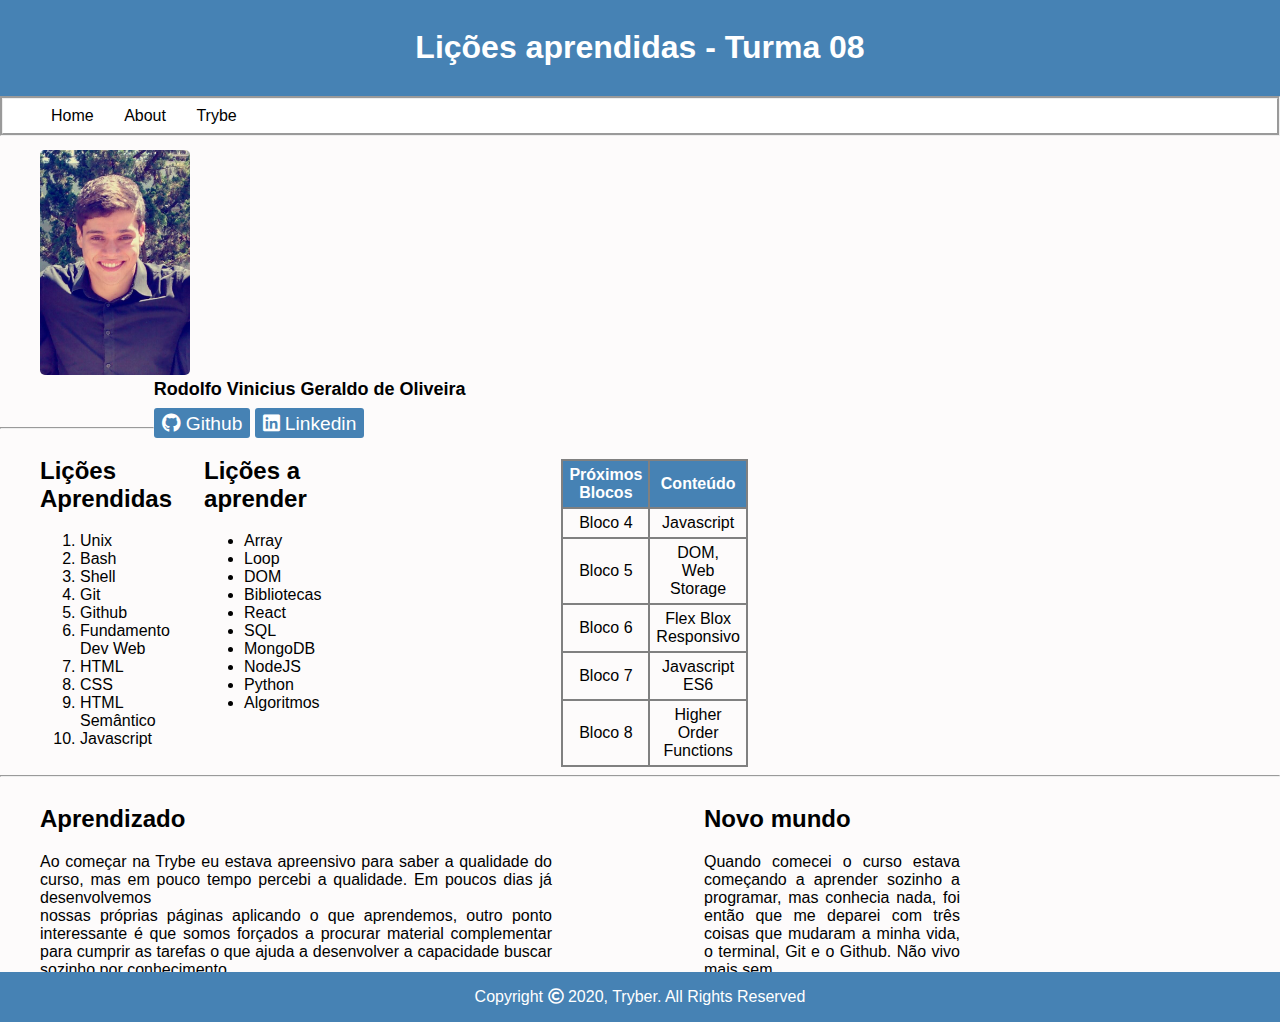
<file: index.html>
<!DOCTYPE html>
<html lang="en">
<head>
    <meta charset="UTF-8">
    <meta name="viewport" content="width=device-width, initial-scale=1.0">
    <link rel="stylesheet" href="style.css">
    <title>Projeto</title>
</head>
<body>
    <header id="cabecalho">
        <h1 id="titulo">Lições aprendidas - Turma 08</h1>
    </header>
    <nav class="navegacao">
        <ul>
            <li><a href="">Home</a></li>
            <li><a href="">About</a></li>
            <li><a href="https://www.betrybe.com/" target="_blank">Trybe</a></li>
        </ul>
    </nav>
    <div id="div-foto">
        <img id="minha_foto" src="rodolfo.JPG" width="150px" alt="">
        <div id="informacao-pessoal">
            <span><strong>Rodolfo Vinicius Geraldo de Oliveira</strong></span>
            <div class="nav-link">
                <a href="https://github.com/rodolfo-code" target="_blank"><strong class="fab fa-github"></strong>Github</a>
                <a href="https://www.linkedin.com/in/rodolfo-oliveira-2501b2148/" target="_blank"><strong class="fab fa-linkedin"></strong>Linkedin</a>
            </div>
        </div>
    </div>
    <main id="principal">
        <hr>
        <div id="licoes">
            <div id="aprendidas">
                <h2>Lições Aprendidas</h2>
                <ol id="licoes_aprendidas">
                    <li>Unix</li>
                    <li>Bash</li>
                    <li>Shell</li>
                    <li>Git</li>
                    <li>Github</li>
                    <li>Fundamento Dev Web</li>
                    <li>HTML</li>
                    <li>CSS</li>
                    <li>HTML Semântico</li>
                    <li>Javascript</li>
                </ol>
            </div>
            <div id="aprender">
                <h2>Lições a aprender</h2>
                <ul id="licoes_a_aprender">
                    <li>Array</li>
                    <li>Loop</li>
                    <li>DOM</li>
                    <li>Bibliotecas</li>
                    <li>React</li>
                    <li>SQL</li>
                    <li>MongoDB</li>
                    <li>NodeJS</li>
                    <li>Python</li>
                    <li>Algoritmos</li>
                </ul>
            </div>
            <div id="tabela">
                <table>
                    <tr>
                        <th>Próximos Blocos</th>
                        <th>Conteúdo</th>
                    </tr>
                    <tr>
                        <td>Bloco 4</td>
                        <td>Javascript</td>
                    </tr>
                    <tr>
                        <td>Bloco 5</td>
                        <td>DOM,<br>Web Storage</td>
                    </tr>
                    <tr>
                        <td>Bloco 6</td>
                        <td>Flex Blox<br>Responsivo</td>
                    </tr>
                    <tr>
                        <td>Bloco 7</td>
                        <td>Javascript ES6</td>
                    </tr>
                    <tr>
                        <td>Bloco 8</td>
                        <td>Higher Order Functions</td>
                    </tr>
                </table>
            </div>
        </div>
        <hr>
        <section>
            <article class="lado-esquerdo">
                <h2>Aprendizado</h2>
                <p>Ao começar na Trybe eu estava apreensivo para saber a qualidade do curso, mas em pouco tempo percebi a qualidade. Em poucos dias já desenvolvemos<br> nossas próprias páginas aplicando o que aprendemos, outro ponto interessante é que somos forçados a procurar material complementar para cumprir as tarefas o que ajuda a desenvolver a capacidade buscar sozinho por conhecimento.</p>
            </article>
        </section>
        <section>
            <aside class="lado-direito">
                <h2>Novo mundo</h2>
                <p>Quando comecei o curso estava começando a aprender sozinho a programar, mas conhecia nada, foi então que me deparei com três coisas que mudaram a minha vida, o terminal, Git e o Github. Não vivo mais sem.</p>
            </aside>
        </section>
    </main>
    <footer id="rodape">
        <p>Copyright <strong class="far fa-copyright"></strong> 2020, Tryber. All Rights Reserved</p>
    </footer>
</body>
</html>
</file>
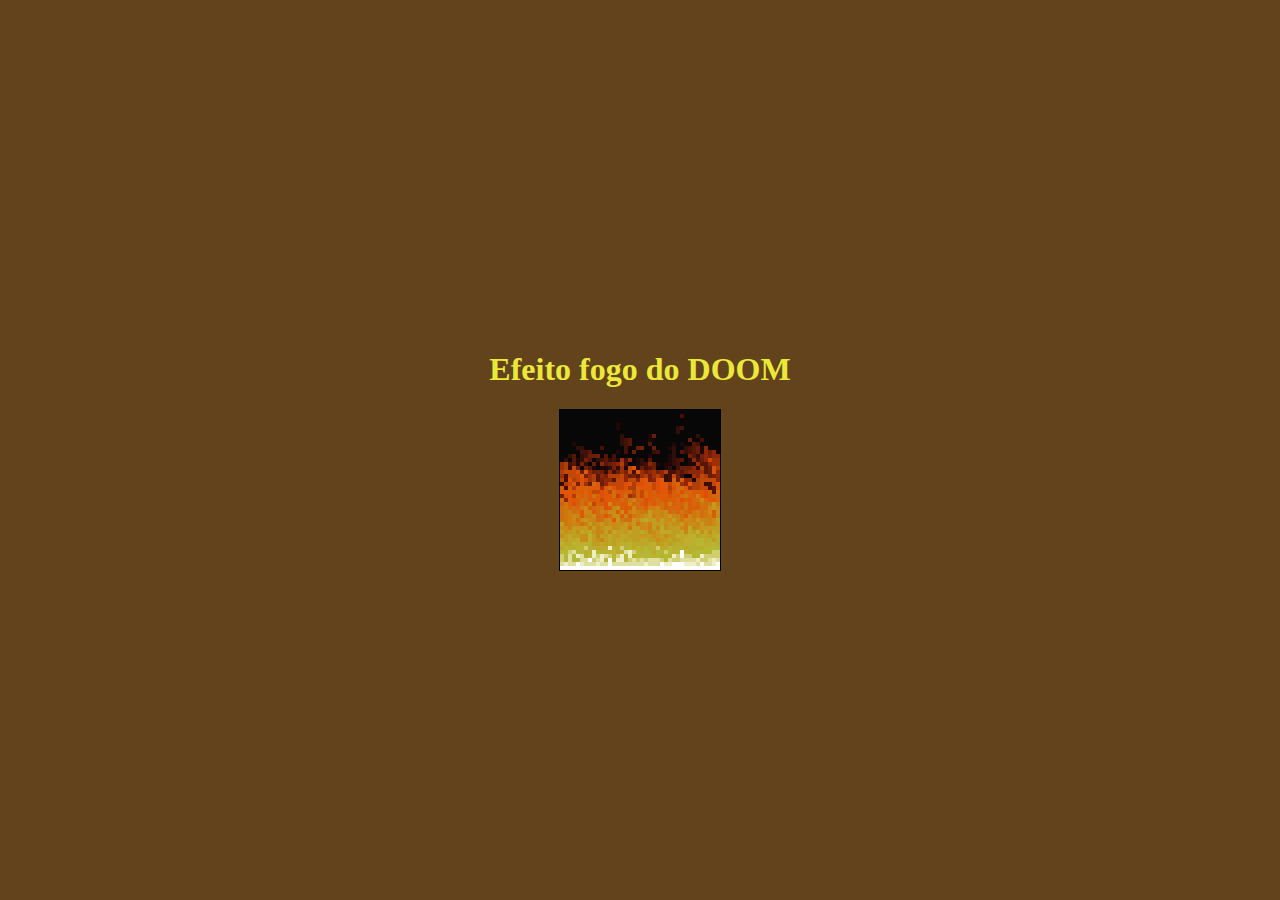
<file: doom-fire/index.html>
<!DOCTYPE html>
<html lang="en">

<head>
  <meta charset="UTF-8">
  <meta name="viewport" content="width=device-width, initial-scale=1.0">
  <link rel="stylesheet" href="style.css">
  <script type="text/javascript" src="script.js" defer></script>
  <title>FOGO DO DOOM</title>
</head>

<body>
  <center>
    <h1>Efeito fogo do DOOM</h1>
    <div class="fireSquare" id="fireCanvas"></div>
  </center>
</body>
</html>
</file>
<file: doom-fire/style.css>
body, html {
  background-color: #63431c;
  height: 100%;
  display: flex;
  justify-content: center;
  align-items: center;
}

h1 {
  color: rgb(235, 232, 57);
}

table {
  border-collapse: collapse;
  border: 1px solid #000;
}

td {
  width: 50px;
  height: 50px;
  border: 1px solid #000;
  text-align: center;
  vertical-align: center;
  font-family: monospace;
  font-size: 18px;
  position: relative;
}

.pixel-index {
  font-size: 10px;
  display: inline-block;
  position: absolute;
  top: 2px;
  right: 2px;
  color: #999;
}

td.pixel {
  width: 4px;
  height: 4px;
  border: 0;
}
</file>
<file: style.css>
@import url("https://cdnjs.cloudflare.com/ajax/libs/font-awesome/5.14.0/css/all.min.css");


* {
  font-family: Arial, Helvetica, sans-serif;
}

body {
  background-color: rgb(253 , 251 , 251);
  margin: 0;
  padding: 0;
  height: 100%;
}

#cabecalho {
  color: white;
  background-color: steelblue;
  position: fixed;
  top: 0;
  width: 100%;
  z-index: 99;
}

#titulo {
  padding: 8px;
  text-align: center;
}

.navegacao {
  background-color: white;
  position: relative;
  top: 95.88px;
  border: groove;
}

.navegacao ul {
  margin-top: 8px;
  margin-bottom: 8px;
}

.navegacao li {
  display: inline-block;
  margin-right: 10px;
}

.navegacao a {
  text-decoration: none;
  font-size: 1rem;
  color: black;
  padding: 5px 8px;
  border-radius: 3px;
}

#minha_foto {
  margin-left: 10px;
  border-radius: 5px;
}

#div-foto {
  position: relative;
  margin-left: 1.9rem;
  top: 110px;
  width: 34%;
  flex-wrap: wrap;
}

#informacao-pessoal {
  float: right;
}

#informacao-pessoal span {
  font-size: large;
}

.nav-link {
  margin-top: 8px;
}

.nav-link a {
  display: inline-block;
  background-color: steelblue;
  color: white;
  padding: 5px 8px;
  border-radius: 3px;
  text-decoration: none;
  vertical-align: 1px;
  font-size: 1.2rem;
  line-height: 19px;
}

.nav-link strong {
  display: inline-flex;
  padding-right: 5px;
}

#principal {
  position: relative;
  top: 150px;
}

#licoes {
  display: flex;
  margin-left: 2.5rem;
}


#aprender {
  margin-left: 2rem;
}

#tabela {
  margin-left: 15rem;
  margin-top: 1.4rem;
}

table , tr , th , td {
  border: solid 2px grey;
  text-align: center;
  border-collapse: collapse;
}

th , td {
  padding: 5px 6px;
}

th {
  background-color: steelblue;
  color: white;
}

.lado-esquerdo {
  float: left;
  width: 40%;
  text-align: justify;
  margin-left: 2.5rem;
}

.lado-direito {
  text-align: justify;
  float: right;
  width: 20%;
  margin-right: 20rem;
}

#rodape {
  position: absolute;
  top: 60rem;
  background-color: steelblue;
  width: 100%;
  margin: 12px 0;
  text-align: center;
  color: white;
}
</file>
